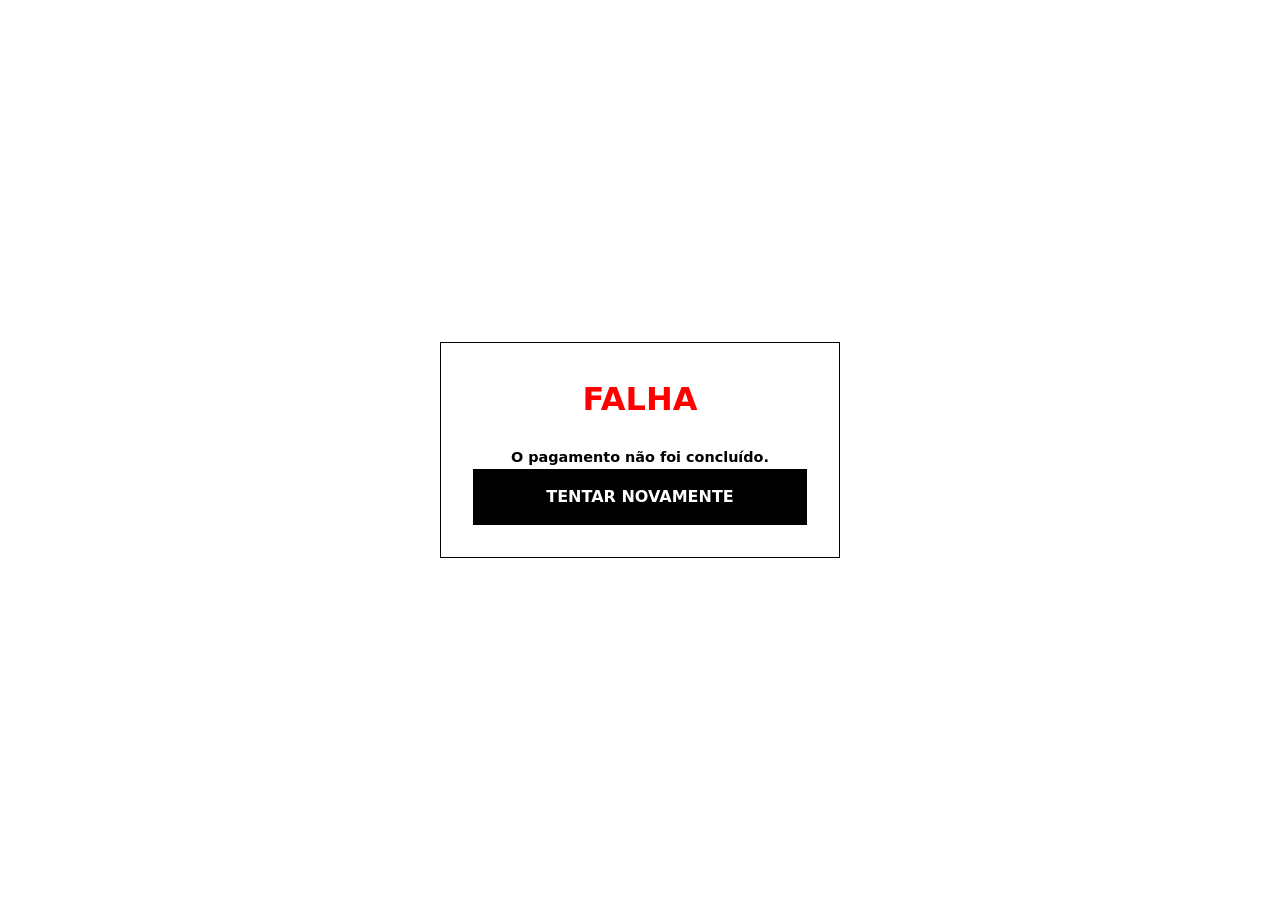
<file: checkout-failure.html>
<!doctype html>
<html lang="pt-BR">
  <head>
    <meta charset="UTF-8" />
    <meta name="viewport" content="width=device-width, initial-scale=1.0" />
    <title>Pagamento Falhou - SmartPark</title>
    <link rel="stylesheet" href="css/style.css" />
  </head>
  <body class="center-screen">
    <div class="login-box">
      <h1 class="msg-error">Falha</h1>
      <p class="msg">O pagamento não foi concluído.</p>
      <a href="dashboard.html" class="btn">Tentar Novamente</a>
    </div>
  </body>
</html>
</file>
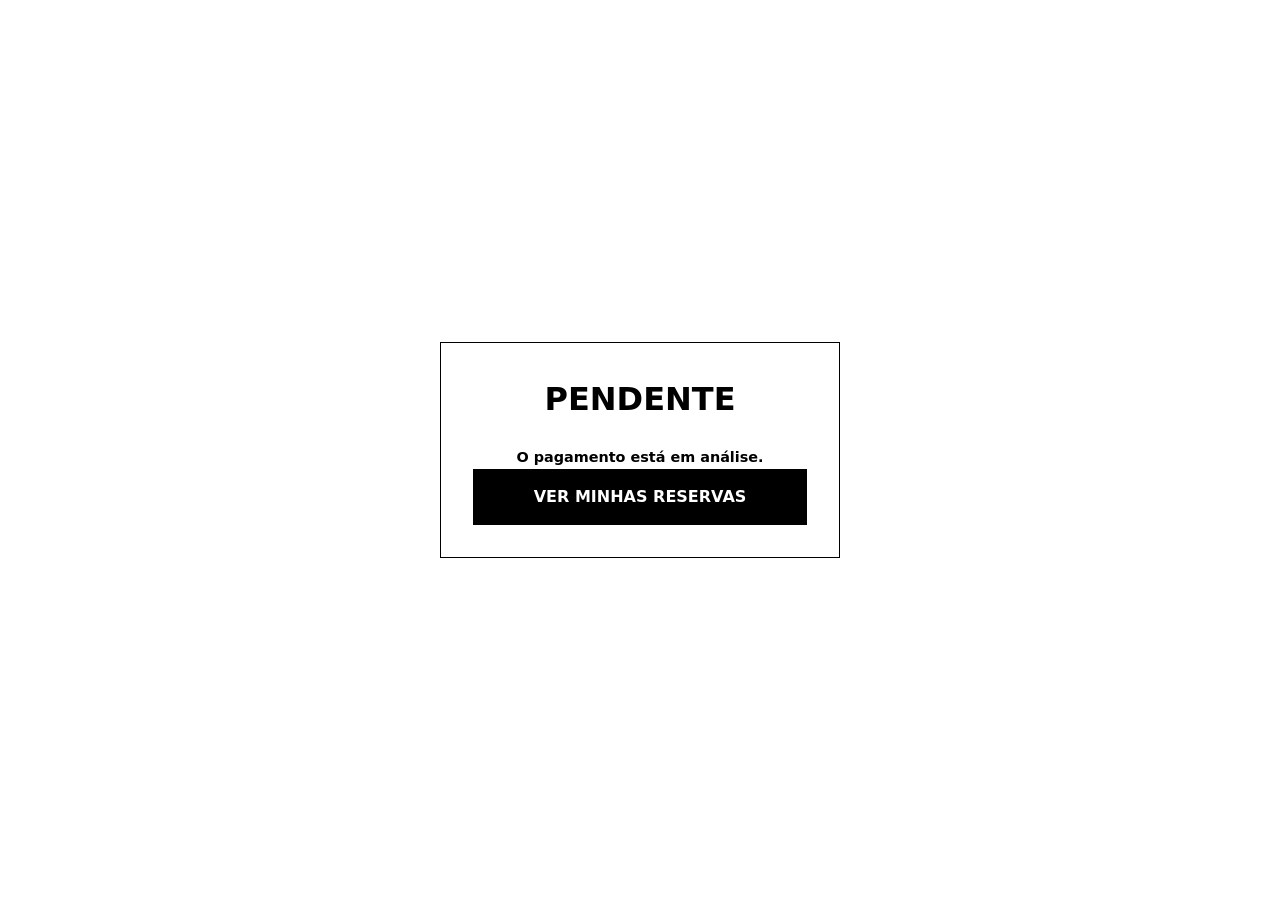
<file: checkout-pending.html>
<!doctype html>
<html lang="pt-BR">
  <head>
    <meta charset="UTF-8" />
    <meta name="viewport" content="width=device-width, initial-scale=1.0" />
    <title>Pagamento Pendente - SmartPark</title>
    <link rel="stylesheet" href="css/style.css" />
  </head>
  <body class="center-screen">
    <div class="login-box">
      <h1>Pendente</h1>
      <p class="msg">O pagamento está em análise.</p>
      <a href="reservations.html" class="btn">Ver Minhas Reservas</a>
    </div>
  </body>
</html>
</file>
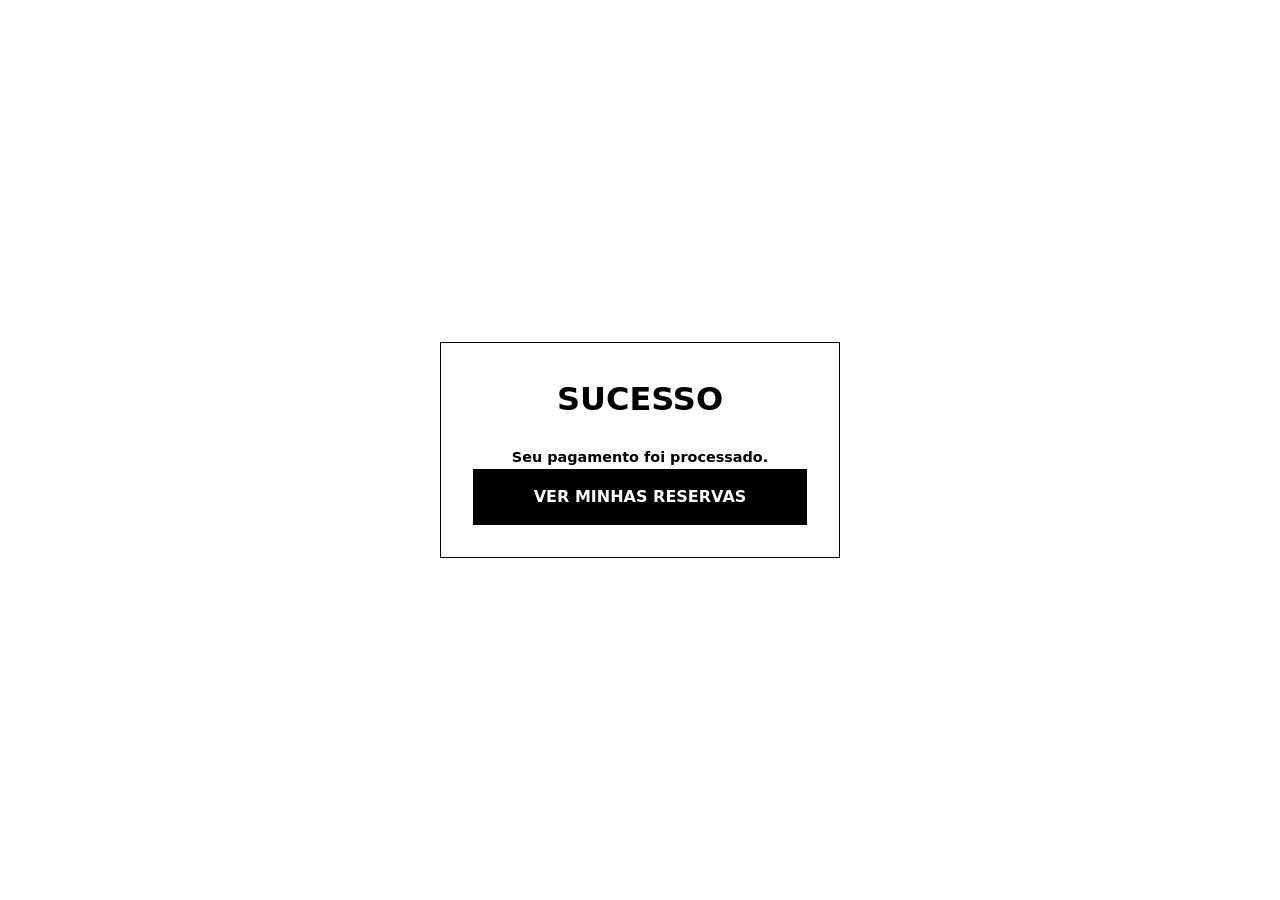
<file: checkout-success.html>
<!doctype html>
<html lang="pt-BR">
  <head>
    <meta charset="UTF-8" />
    <meta name="viewport" content="width=device-width, initial-scale=1.0" />
    <title>Pagamento Aprovado - SmartPark</title>
    <link rel="stylesheet" href="css/style.css" />
  </head>
  <body class="center-screen">
    <div class="login-box">
      <h1 class="msg-success">Sucesso</h1>
      <p class="msg">Seu pagamento foi processado.</p>
      <a href="reservations.html" class="btn">Ver Minhas Reservas</a>
    </div>
  </body>
</html>
</file>
<file: css/style.css>
* {
  box-sizing: border-box;
  margin: 0;
  padding: 0;
  font-family:
    system-ui,
    -apple-system,
    sans-serif;
}

:root {
  --color-background: #ffffff;
  --color-text-primary: #000000;
  --color-surface-subtle: #f5f5f5;
  --color-border-primary: #000000;
  --color-border-muted: #cccccc;
  --color-error: #ff0000;
  --color-success: #008000;
  --border-primary: 1px solid var(--color-border-primary);
  --border-subtle: 1px solid var(--color-border-muted);
}

body {
  background-color: var(--color-background);
  color: var(--color-text-primary);
  line-height: 1.5;
}

input {
  width: 100%;
  padding: 0.8rem;
  margin-bottom: 1rem;
  border: var(--border-primary);
  font-size: 1rem;
  background: var(--color-background);
  color: var(--color-text-primary);
}

input:focus {
  outline: 2px solid var(--color-text-primary);
  outline-offset: -1px;
}

.btn {
  width: 100%;
  padding: 1rem;
  background-color: var(--color-text-primary);
  color: var(--color-background);
  border: none;
  font-size: 1rem;
  font-weight: bold;
  cursor: pointer;
  text-transform: uppercase;
  text-align: center;
  display: block;
  text-decoration: none;
  transition: opacity 0.2s;
}

.btn:hover {
  opacity: 0.8;
}

.btn-secondary {
  background-color: transparent;
  color: var(--color-text-primary);
  border: var(--border-primary);
  margin-top: 10px;
}

.btn-secondary:hover {
  background-color: var(--color-surface-subtle);
}

.msg {
  margin-top: 1rem;
  font-size: 0.9rem;
  font-weight: bold;
}

.msg-error {
  color: var(--color-error);
}

.center-screen {
  display: flex;
  align-items: center;
  justify-content: center;
  min-height: 100vh;
  padding: 1rem;
}

.login-box {
  border: var(--border-primary);
  padding: 2rem;
  width: 100%;
  max-width: 400px;
  text-align: center;
}

.login-box h1 {
  margin-bottom: 1.5rem;
  text-transform: uppercase;
}

.navbar {
  display: flex;
  justify-content: space-between;
  align-items: center;
  padding: 1rem;
  border-bottom: var(--border-primary);
}

.navbar h2 {
  font-size: 1.2rem;
  text-transform: uppercase;
  letter-spacing: 1px;
}

.nav-links {
  display: flex;
  gap: 10px;
}

.nav-links a,
.nav-links button {
  color: var(--color-text-primary);
  text-decoration: none;
  background: none;
  border: none;
  font-weight: bold;
  cursor: pointer;
  font-size: 0.9rem;
  text-transform: uppercase;
}

.container {
  padding: 1rem;
  display: flex;
  flex-direction: column;
  gap: 1.5rem;
}

@media (min-width: 768px) {
  .container {
    display: grid;
    grid-template-columns: 3fr 2fr;
    max-width: 1200px;
    margin: 0 auto;
  }
}

#map {
  height: 400px;
  width: 100%;
  border: var(--border-primary);
}

@media (min-width: 768px) {
  #map {
    height: 600px;
  }
}

.panel {
  border: var(--border-primary);
  padding: 1.5rem;
}

.panel h2 {
  font-size: 1.1rem;
  margin-bottom: 1rem;
  border-bottom: var(--border-primary);
  padding-bottom: 0.5rem;
  text-transform: uppercase;
}

.list-group {
  list-style: none;
  margin-bottom: 1.5rem;
}

.list-group li {
  display: flex;
  justify-content: space-between;
  align-items: center;
  padding: 0.8rem 0;
  border-bottom: var(--border-subtle);
}

.list-group li:last-child {
  border-bottom: none;
}

select {
  width: 100%;
  padding: 0.8rem;
  margin-bottom: 1rem;
  border: var(--border-primary);
  font-size: 1rem;
  background: var(--color-background);
  color: var(--color-text-primary);
}

select:focus {
  outline: 2px solid var(--color-text-primary);
  outline-offset: -1px;
}

label {
  display: block;
  font-size: 0.8rem;
  margin-bottom: 5px;
  font-weight: bold;
  text-transform: uppercase;
}

.btn-small {
  width: auto;
  padding: 0.4rem 0.8rem;
  font-size: 0.8rem;
}

.table-wrapper {
  overflow-x: auto;
}

.table {
  width: 100%;
  border-collapse: collapse;
  margin-top: 1rem;
}

.table th,
.table td {
  padding: 1rem;
  text-align: left;
  border-bottom: var(--border-subtle);
}

.table th {
  font-weight: bold;
  text-transform: uppercase;
  font-size: 0.8rem;
}
</file>
